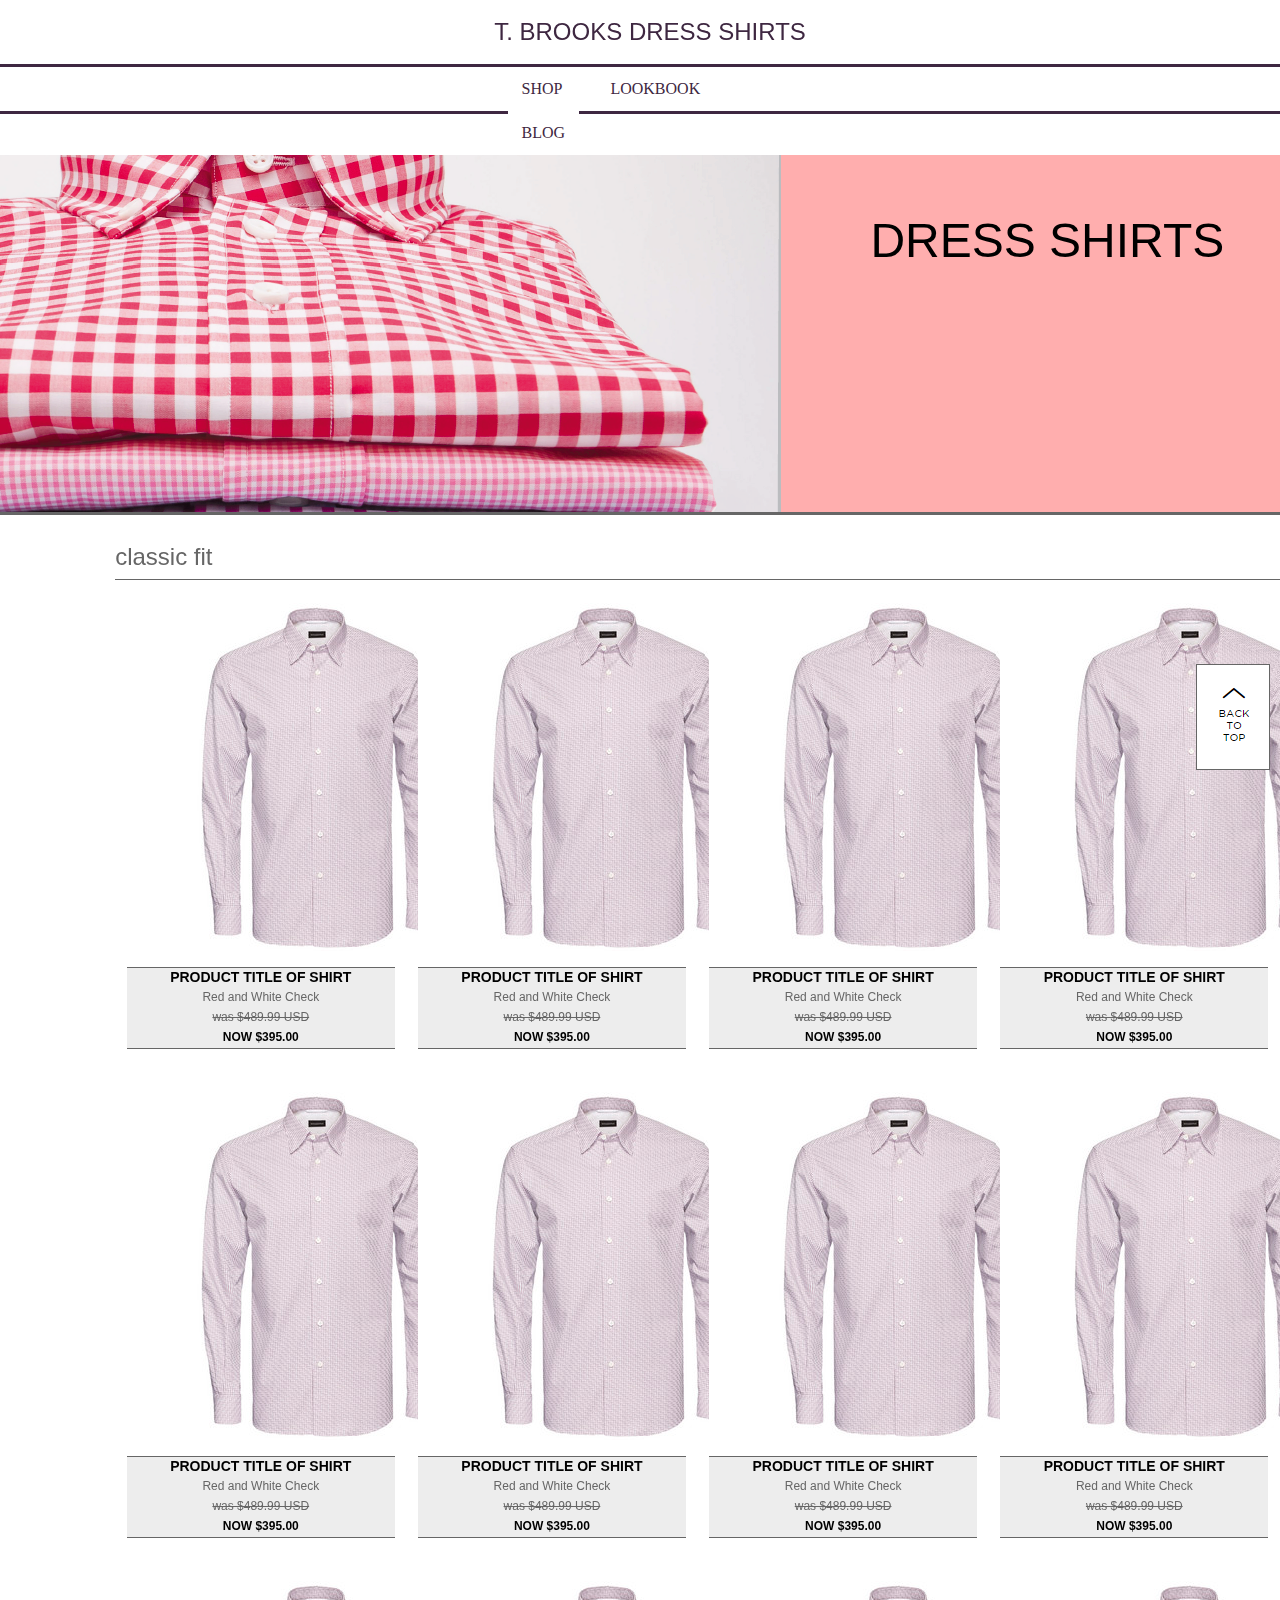
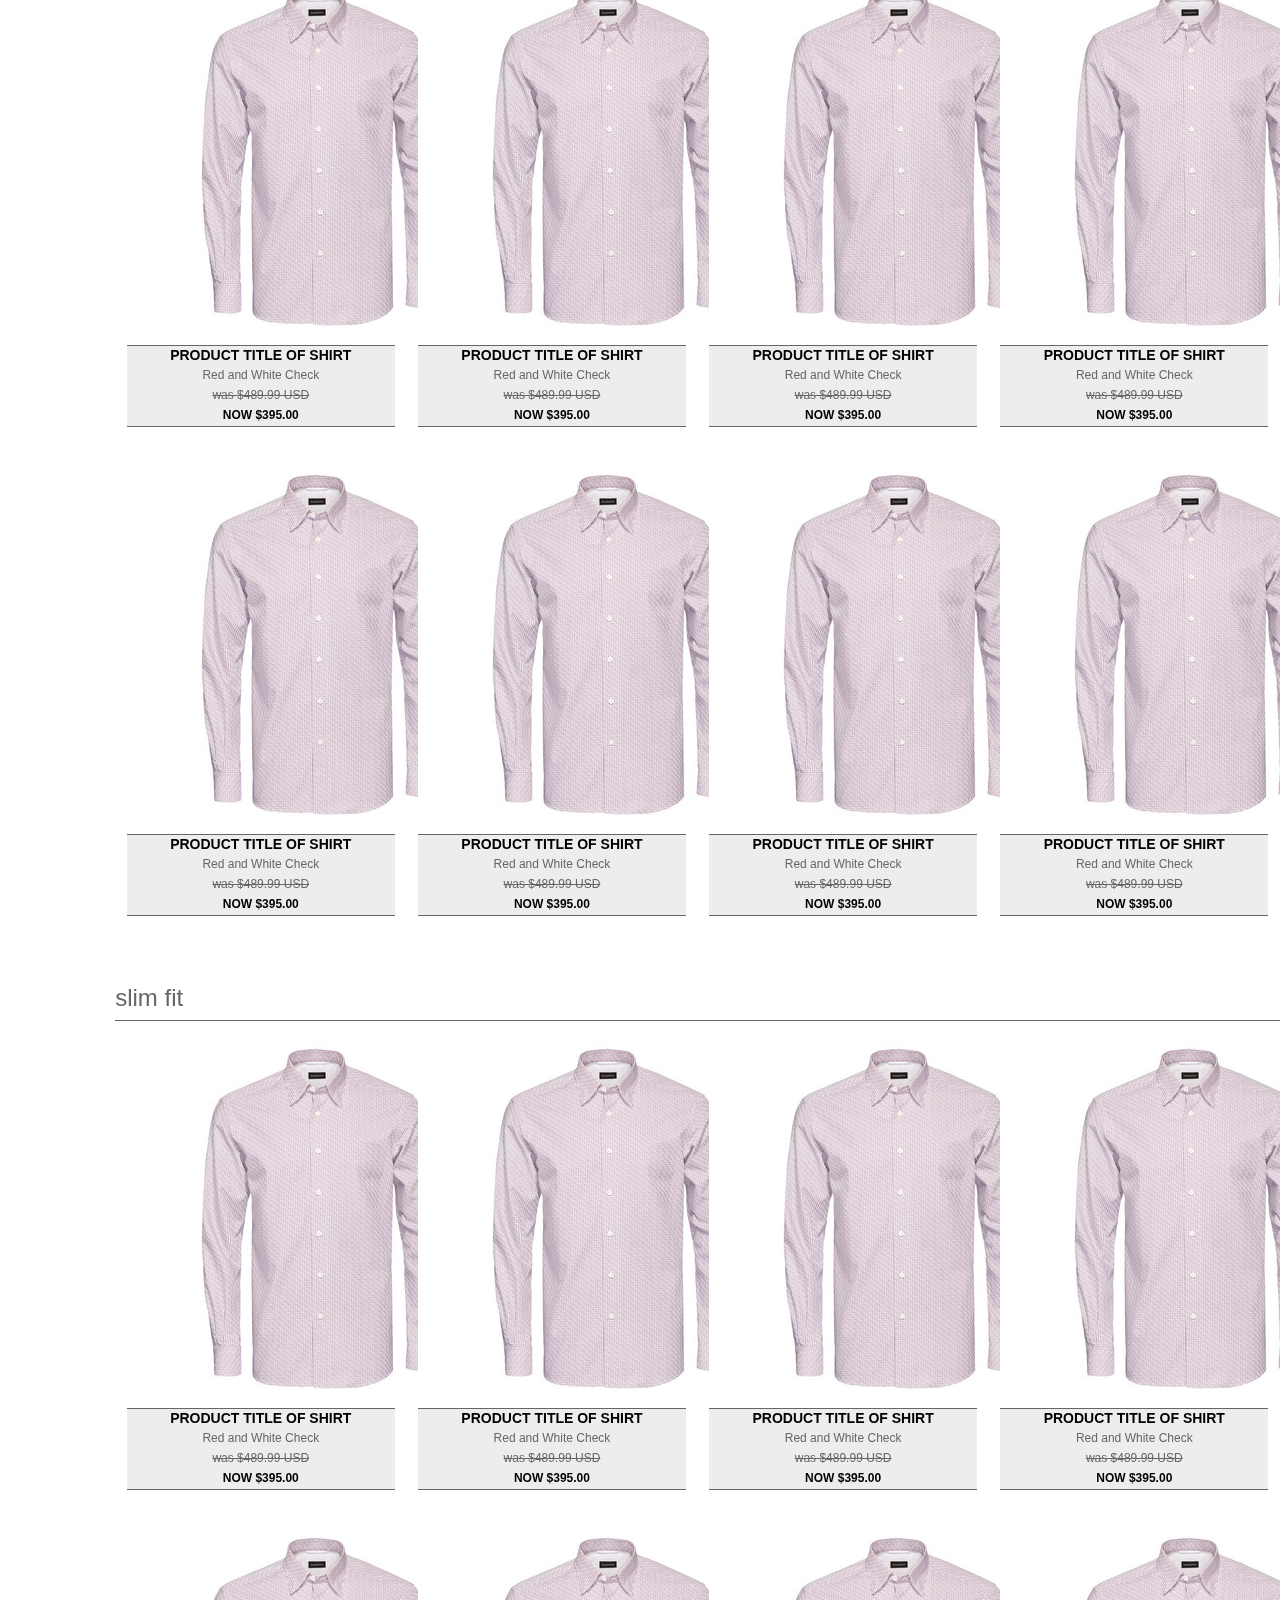
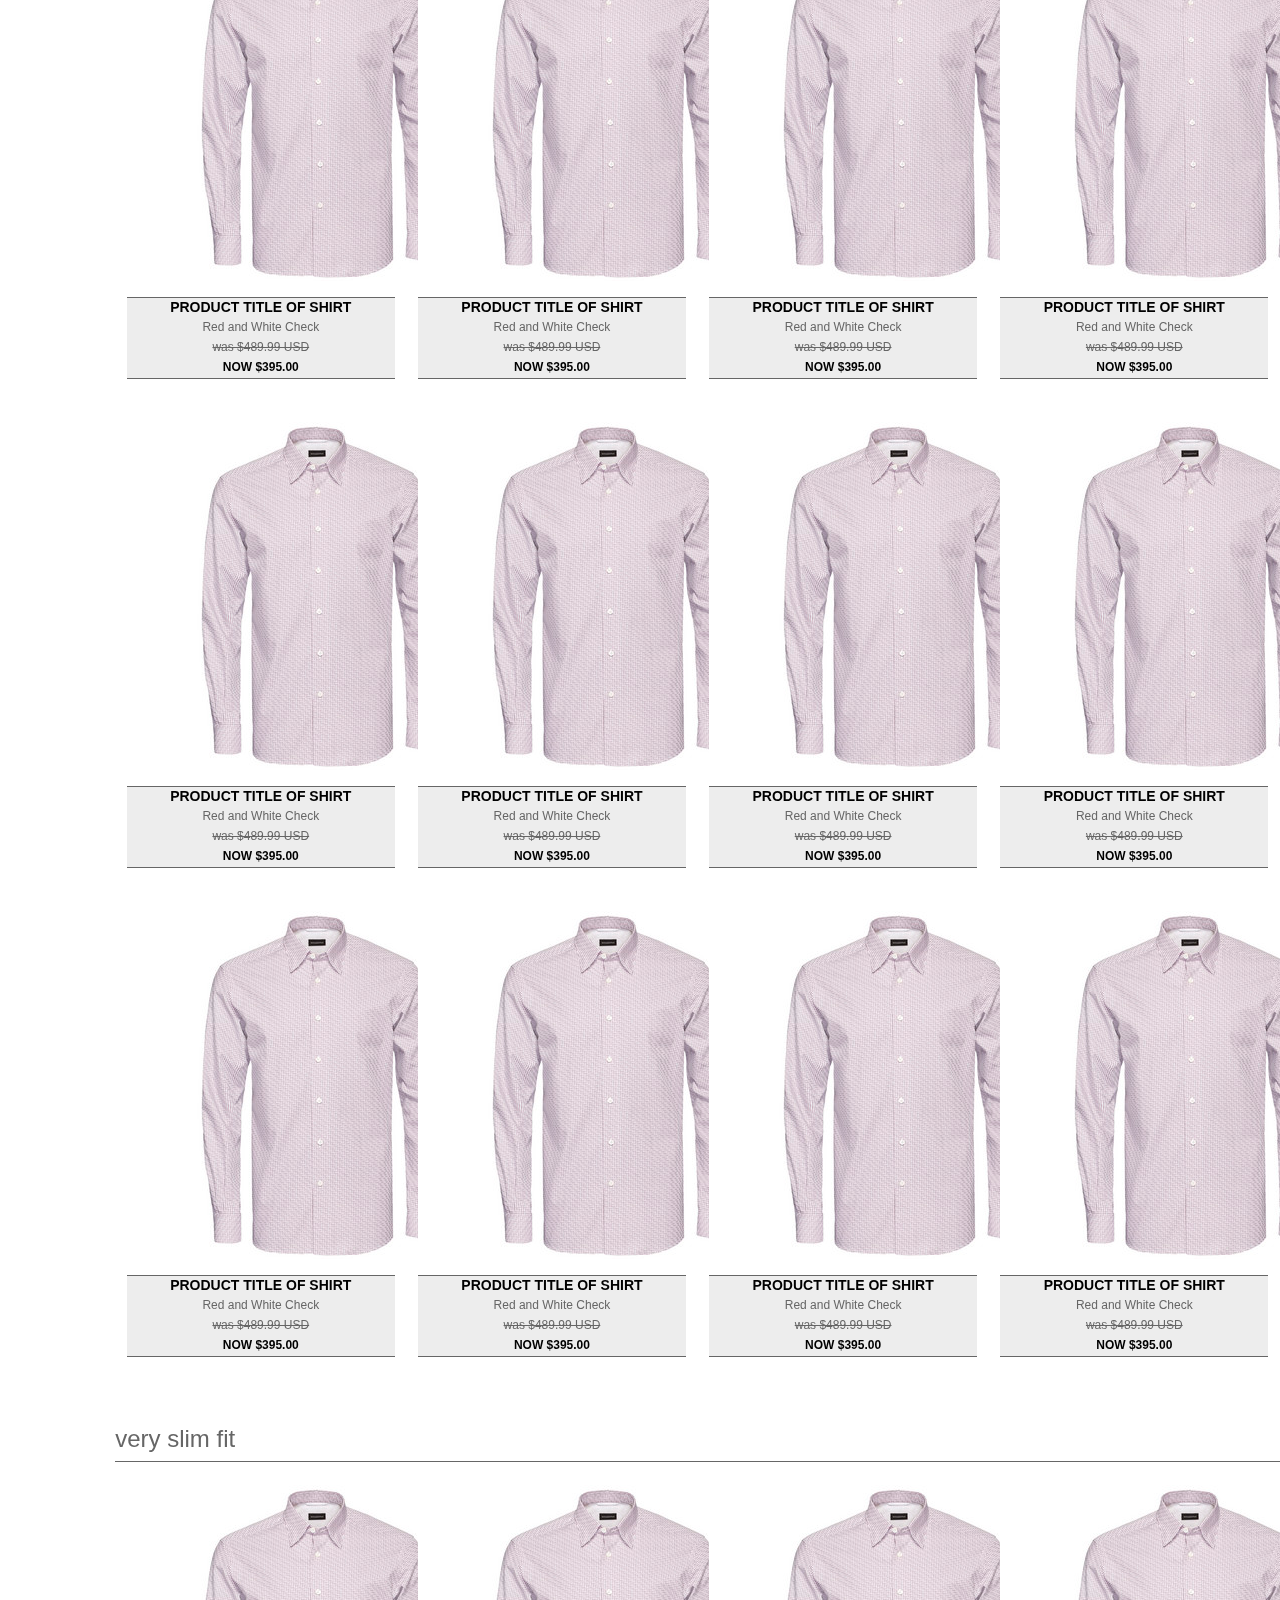
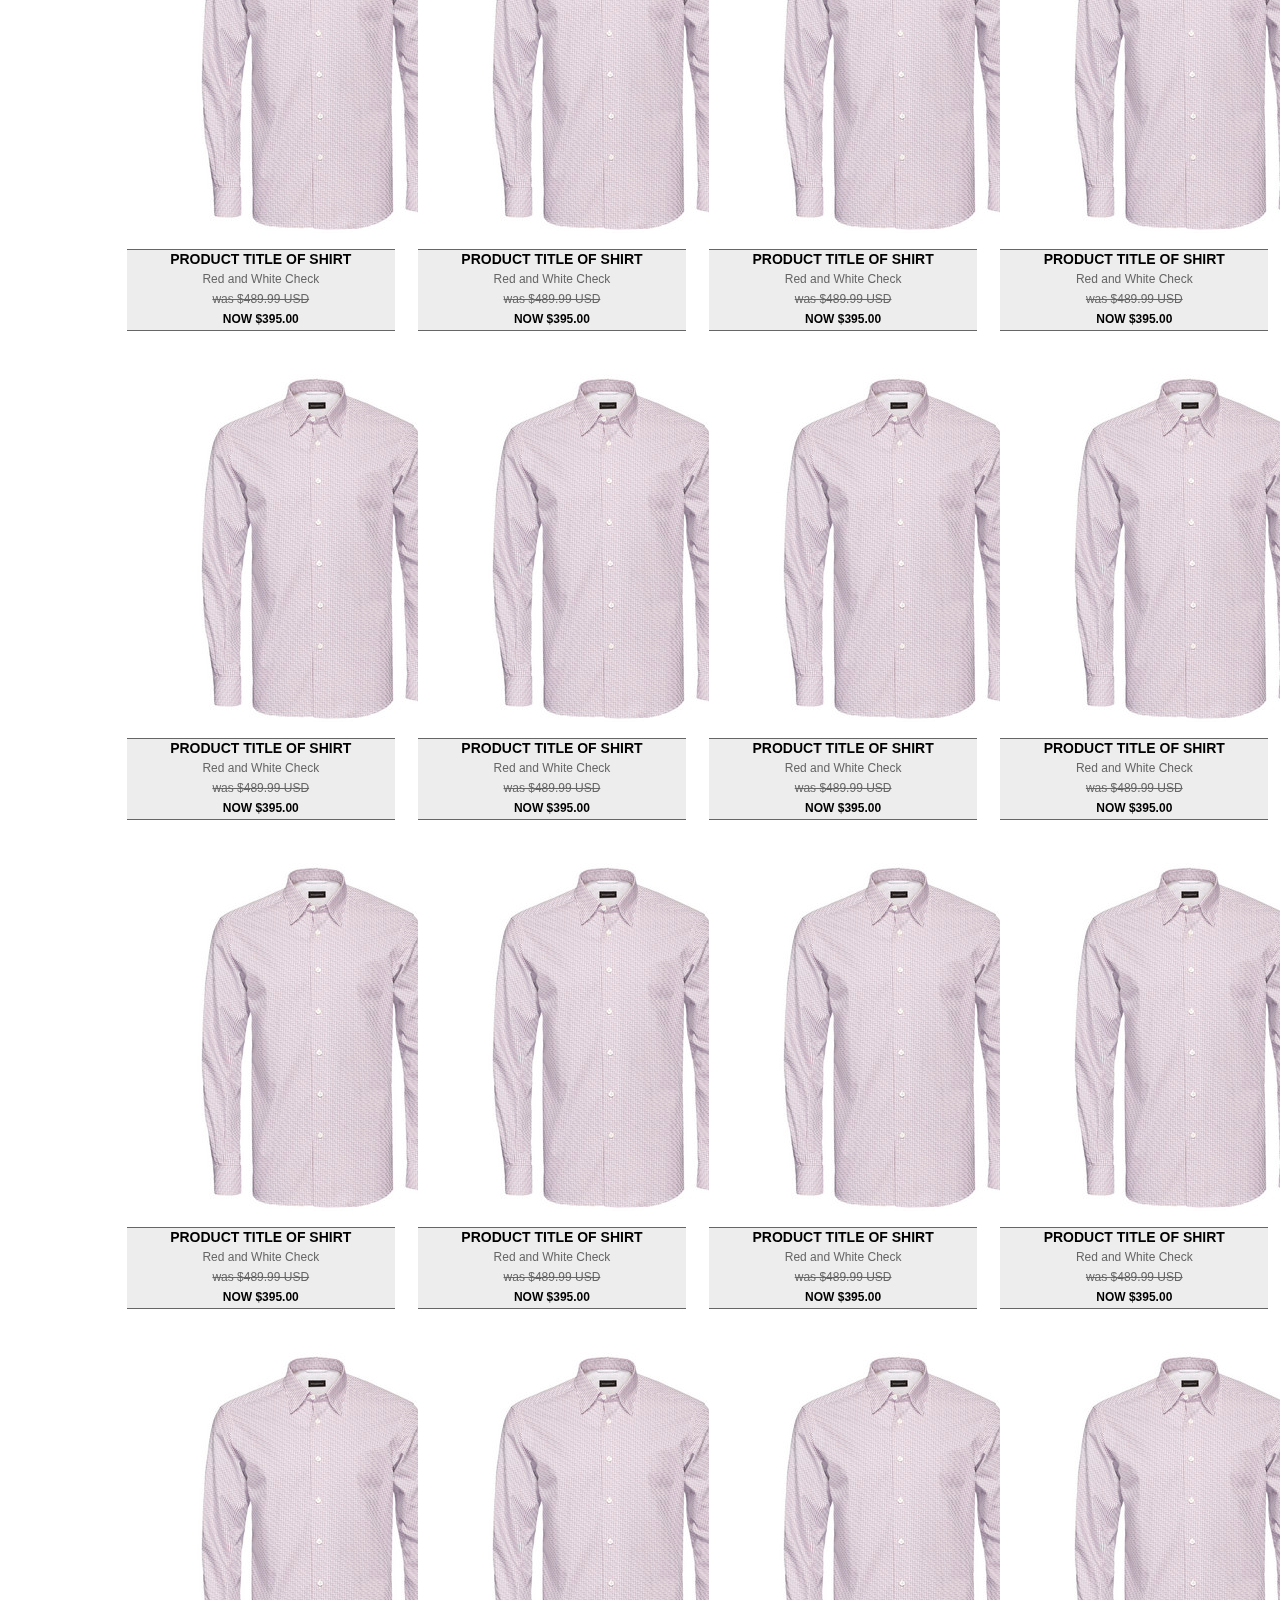
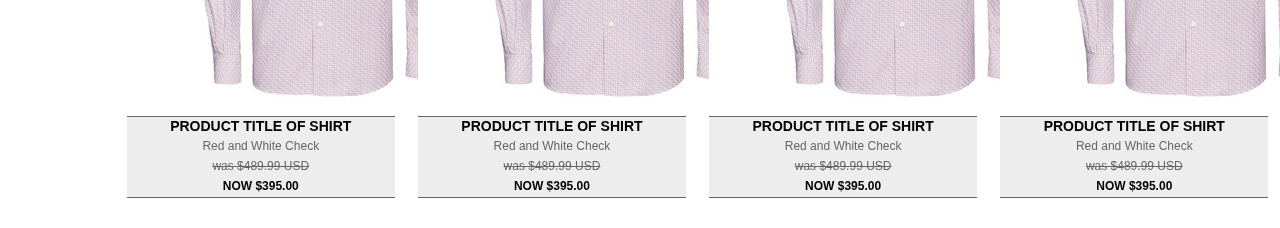
<file: index_pdp.html>
<!DOCTYPE html>
<!--[if lt IE 7]>      <html class="no-js lt-ie9 lt-ie8 lt-ie7"> <![endif]-->
<!--[if IE 7]>         <html class="no-js lt-ie9 lt-ie8"> <![endif]-->
<!--[if IE 8]>         <html class="no-js lt-ie9"> <![endif]-->
<!--[if gt IE 8]><!-->
<html class="no-js">
<!--<![endif]-->
<head>
    <meta charset="utf-8">
    <meta content="IE=edge" http-equiv="X-UA-Compatible">
    <title></title>
    <meta content="" name="description">
    <meta content="width=device-width, initial-scale=1" name="viewport">
    <link href="styles.css" rel="stylesheet" type="text/css">
    <!-- Place favicon.ico and apple-touch-icon.png in the root directory -->
</head>
<body>
    <!--[if lt IE 7]>
            <p class="browsehappy">You are using an <strong>outdated</strong> browser. Please <a href="http://browsehappy.com/">upgrade your browser</a> to improve your experience.</p>
        <![endif]-->
    <!-- Add your site or application content here -->
    <header>
        <div id="logo">
            <a href="index.html" title="T. Brooks Dress Shirts">
            <h1>T. Brooks Dress Shirts</h1></a>
        </div>
        <nav>
            <ul id="menu">
                <li>
                    <a href="index_pdp.html" title="Shop">Shop</a>
                </li>
                <li>
                    <a href="index_lookbook.html" title="Lookbook">Lookbook</a>
                </li>
                <li>
                    <a href="index_blog.html" title="Blog">Blog</a>
                </li>
            </ul>
        </nav>
    </header>
    <section class="product-page-container">
        <div class="category-banner-wrapper">
            <p>DRESS SHIRTS</p>
        </div>
        <div class="pdp-container">
            <div class="left-nav-wrapper">
                <ul>
                    <li>
                        <a href="#classicfit">classic fit</a>
                    </li>
                    <li>
                        <a href="#slimfit">slim fit</a>
                    </li>
                    <li>
                        <a href="#veryslimfit">very slim fit</a>
                    </li>
                </ul>
            </div>
            <div class="subcat-header" id="classicfit">
                classic fit
            </div>
            <div class="product-container">
                <div class="col-product">
                    <div class="product-image-one"><img src=
                    "imgs/pdp/shirtone_altone.png"></div>
                    <div class="bg-image"></div>
                    <div class="product-detail-one">
                        <h3>product title of shirt</h3>
                        <h4>Red and White Check</h4>
                        <p class="wasprice">was $489.99 USD</p>
                        <p class="nowprice">NOW $395.00</p>
                    </div>
                </div>
                <div class="col-product">
                    <div class="product-image-one"><img src=
                    "imgs/pdp/shirtone_altone.png"></div>
                    <div class="bg-image"></div>
                    <div class="product-detail-one">
                        <h3>product title of shirt</h3>
                        <h4>Red and White Check</h4>
                        <p class="wasprice">was $489.99 USD</p>
                        <p class="nowprice">NOW $395.00</p>
                    </div>
                </div>
                <div class="col-product">
                    <div class="product-image-one"><img src=
                    "imgs/pdp/shirtone_altone.png"></div>
                    <div class="bg-image"></div>
                    <div class="product-detail-one">
                        <h3>product title of shirt</h3>
                        <h4>Red and White Check</h4>
                        <p class="wasprice">was $489.99 USD</p>
                        <p class="nowprice">NOW $395.00</p>
                    </div>
                </div>
                <div class="col-product">
                    <div class="product-image-one"><img src=
                    "imgs/pdp/shirtone_altone.png"></div>
                    <div class="bg-image"></div>
                    <div class="product-detail-one">
                        <h3>product title of shirt</h3>
                        <h4>Red and White Check</h4>
                        <p class="wasprice">was $489.99 USD</p>
                        <p class="nowprice">NOW $395.00</p>
                    </div>
                </div>
                <div class="col-product">
                    <div class="product-image-one"><img src=
                    "imgs/pdp/shirtone_altone.png"></div>
                    <div class="bg-image"></div>
                    <div class="product-detail-one">
                        <h3>product title of shirt</h3>
                        <h4>Red and White Check</h4>
                        <p class="wasprice">was $489.99 USD</p>
                        <p class="nowprice">NOW $395.00</p>
                    </div>
                </div>
                <div class="col-product">
                    <div class="product-image-one"><img src=
                    "imgs/pdp/shirtone_altone.png"></div>
                    <div class="bg-image"></div>
                    <div class="product-detail-one">
                        <h3>product title of shirt</h3>
                        <h4>Red and White Check</h4>
                        <p class="wasprice">was $489.99 USD</p>
                        <p class="nowprice">NOW $395.00</p>
                    </div>
                </div>
                <div class="col-product">
                    <div class="product-image-one"><img src=
                    "imgs/pdp/shirtone_altone.png"></div>
                    <div class="bg-image"></div>
                    <div class="product-detail-one">
                        <h3>product title of shirt</h3>
                        <h4>Red and White Check</h4>
                        <p class="wasprice">was $489.99 USD</p>
                        <p class="nowprice">NOW $395.00</p>
                    </div>
                </div>
                <div class="col-product">
                    <div class="product-image-one"><img src=
                    "imgs/pdp/shirtone_altone.png"></div>
                    <div class="bg-image"></div>
                    <div class="product-detail-one">
                        <h3>product title of shirt</h3>
                        <h4>Red and White Check</h4>
                        <p class="wasprice">was $489.99 USD</p>
                        <p class="nowprice">NOW $395.00</p>
                    </div>
                </div>
                <div class="col-product">
                    <div class="product-image-one"><img src=
                    "imgs/pdp/shirtone_altone.png"></div>
                    <div class="bg-image"></div>
                    <div class="product-detail-one">
                        <h3>product title of shirt</h3>
                        <h4>Red and White Check</h4>
                        <p class="wasprice">was $489.99 USD</p>
                        <p class="nowprice">NOW $395.00</p>
                    </div>
                </div>
                <div class="col-product">
                    <div class="product-image-one"><img src=
                    "imgs/pdp/shirtone_altone.png"></div>
                    <div class="bg-image"></div>
                    <div class="product-detail-one">
                        <h3>product title of shirt</h3>
                        <h4>Red and White Check</h4>
                        <p class="wasprice">was $489.99 USD</p>
                        <p class="nowprice">NOW $395.00</p>
                    </div>
                </div>
                <div class="col-product">
                    <div class="product-image-one"><img src=
                    "imgs/pdp/shirtone_altone.png"></div>
                    <div class="bg-image"></div>
                    <div class="product-detail-one">
                        <h3>product title of shirt</h3>
                        <h4>Red and White Check</h4>
                        <p class="wasprice">was $489.99 USD</p>
                        <p class="nowprice">NOW $395.00</p>
                    </div>
                </div>
                <div class="col-product">
                    <div class="product-image-one"><img src=
                    "imgs/pdp/shirtone_altone.png"></div>
                    <div class="bg-image"></div>
                    <div class="product-detail-one">
                        <h3>product title of shirt</h3>
                        <h4>Red and White Check</h4>
                        <p class="wasprice">was $489.99 USD</p>
                        <p class="nowprice">NOW $395.00</p>
                    </div>
                </div>
                <div class="col-product">
                    <div class="product-image-one"><img src=
                    "imgs/pdp/shirtone_altone.png"></div>
                    <div class="bg-image"></div>
                    <div class="product-detail-one">
                        <h3>product title of shirt</h3>
                        <h4>Red and White Check</h4>
                        <p class="wasprice">was $489.99 USD</p>
                        <p class="nowprice">NOW $395.00</p>
                    </div>
                </div>
                <div class="col-product">
                    <div class="product-image-one"><img src=
                    "imgs/pdp/shirtone_altone.png"></div>
                    <div class="bg-image"></div>
                    <div class="product-detail-one">
                        <h3>product title of shirt</h3>
                        <h4>Red and White Check</h4>
                        <p class="wasprice">was $489.99 USD</p>
                        <p class="nowprice">NOW $395.00</p>
                    </div>
                </div>
                <div class="col-product">
                    <div class="product-image-one"><img src=
                    "imgs/pdp/shirtone_altone.png"></div>
                    <div class="bg-image"></div>
                    <div class="product-detail-one">
                        <h3>product title of shirt</h3>
                        <h4>Red and White Check</h4>
                        <p class="wasprice">was $489.99 USD</p>
                        <p class="nowprice">NOW $395.00</p>
                    </div>
                </div>
                <div class="col-product">
                    <div class="product-image-one"><img src=
                    "imgs/pdp/shirtone_altone.png"></div>
                    <div class="bg-image"></div>
                    <div class="product-detail-one">
                        <h3>product title of shirt</h3>
                        <h4>Red and White Check</h4>
                        <p class="wasprice">was $489.99 USD</p>
                        <p class="nowprice">NOW $395.00</p>
                    </div>
                </div>
            </div><!-- very slim fit products -->
            <div class="subcat-header" id="slimfit">
                <p>slim fit</p>
            </div>
            <div class="product-container">
                <div class="col-product">
                    <div class="product-image-one"><img src=
                    "imgs/pdp/shirtone_altone.png"></div>
                    <div class="bg-image"></div>
                    <div class="product-detail-one">
                        <h3>product title of shirt</h3>
                        <h4>Red and White Check</h4>
                        <p class="wasprice">was $489.99 USD</p>
                        <p class="nowprice">NOW $395.00</p>
                    </div>
                </div>
                <div class="col-product">
                    <div class="product-image-one"><img src=
                    "imgs/pdp/shirtone_altone.png"></div>
                    <div class="bg-image"></div>
                    <div class="product-detail-one">
                        <h3>product title of shirt</h3>
                        <h4>Red and White Check</h4>
                        <p class="wasprice">was $489.99 USD</p>
                        <p class="nowprice">NOW $395.00</p>
                    </div>
                </div>
                <div class="col-product">
                    <div class="product-image-one"><img src=
                    "imgs/pdp/shirtone_altone.png"></div>
                    <div class="bg-image"></div>
                    <div class="product-detail-one">
                        <h3>product title of shirt</h3>
                        <h4>Red and White Check</h4>
                        <p class="wasprice">was $489.99 USD</p>
                        <p class="nowprice">NOW $395.00</p>
                    </div>
                </div>
                <div class="col-product">
                    <div class="product-image-one"><img src=
                    "imgs/pdp/shirtone_altone.png"></div>
                    <div class="bg-image"></div>
                    <div class="product-detail-one">
                        <h3>product title of shirt</h3>
                        <h4>Red and White Check</h4>
                        <p class="wasprice">was $489.99 USD</p>
                        <p class="nowprice">NOW $395.00</p>
                    </div>
                </div>
                <div class="col-product">
                    <div class="product-image-one"><img src=
                    "imgs/pdp/shirtone_altone.png"></div>
                    <div class="bg-image"></div>
                    <div class="product-detail-one">
                        <h3>product title of shirt</h3>
                        <h4>Red and White Check</h4>
                        <p class="wasprice">was $489.99 USD</p>
                        <p class="nowprice">NOW $395.00</p>
                    </div>
                </div>
                <div class="col-product">
                    <div class="product-image-one"><img src=
                    "imgs/pdp/shirtone_altone.png"></div>
                    <div class="bg-image"></div>
                    <div class="product-detail-one">
                        <h3>product title of shirt</h3>
                        <h4>Red and White Check</h4>
                        <p class="wasprice">was $489.99 USD</p>
                        <p class="nowprice">NOW $395.00</p>
                    </div>
                </div>
                <div class="col-product">
                    <div class="product-image-one"><img src=
                    "imgs/pdp/shirtone_altone.png"></div>
                    <div class="bg-image"></div>
                    <div class="product-detail-one">
                        <h3>product title of shirt</h3>
                        <h4>Red and White Check</h4>
                        <p class="wasprice">was $489.99 USD</p>
                        <p class="nowprice">NOW $395.00</p>
                    </div>
                </div>
                <div class="col-product">
                    <div class="product-image-one"><img src=
                    "imgs/pdp/shirtone_altone.png"></div>
                    <div class="bg-image"></div>
                    <div class="product-detail-one">
                        <h3>product title of shirt</h3>
                        <h4>Red and White Check</h4>
                        <p class="wasprice">was $489.99 USD</p>
                        <p class="nowprice">NOW $395.00</p>
                    </div>
                </div>
                <div class="col-product">
                    <div class="product-image-one"><img src=
                    "imgs/pdp/shirtone_altone.png"></div>
                    <div class="bg-image"></div>
                    <div class="product-detail-one">
                        <h3>product title of shirt</h3>
                        <h4>Red and White Check</h4>
                        <p class="wasprice">was $489.99 USD</p>
                        <p class="nowprice">NOW $395.00</p>
                    </div>
                </div>
                <div class="col-product">
                    <div class="product-image-one"><img src=
                    "imgs/pdp/shirtone_altone.png"></div>
                    <div class="bg-image"></div>
                    <div class="product-detail-one">
                        <h3>product title of shirt</h3>
                        <h4>Red and White Check</h4>
                        <p class="wasprice">was $489.99 USD</p>
                        <p class="nowprice">NOW $395.00</p>
                    </div>
                </div>
                <div class="col-product">
                    <div class="product-image-one"><img src=
                    "imgs/pdp/shirtone_altone.png"></div>
                    <div class="bg-image"></div>
                    <div class="product-detail-one">
                        <h3>product title of shirt</h3>
                        <h4>Red and White Check</h4>
                        <p class="wasprice">was $489.99 USD</p>
                        <p class="nowprice">NOW $395.00</p>
                    </div>
                </div>
                <div class="col-product">
                    <div class="product-image-one"><img src=
                    "imgs/pdp/shirtone_altone.png"></div>
                    <div class="bg-image"></div>
                    <div class="product-detail-one">
                        <h3>product title of shirt</h3>
                        <h4>Red and White Check</h4>
                        <p class="wasprice">was $489.99 USD</p>
                        <p class="nowprice">NOW $395.00</p>
                    </div>
                </div>
                <div class="col-product">
                    <div class="product-image-one"><img src=
                    "imgs/pdp/shirtone_altone.png"></div>
                    <div class="bg-image"></div>
                    <div class="product-detail-one">
                        <h3>product title of shirt</h3>
                        <h4>Red and White Check</h4>
                        <p class="wasprice">was $489.99 USD</p>
                        <p class="nowprice">NOW $395.00</p>
                    </div>
                </div>
                <div class="col-product">
                    <div class="product-image-one"><img src=
                    "imgs/pdp/shirtone_altone.png"></div>
                    <div class="bg-image"></div>
                    <div class="product-detail-one">
                        <h3>product title of shirt</h3>
                        <h4>Red and White Check</h4>
                        <p class="wasprice">was $489.99 USD</p>
                        <p class="nowprice">NOW $395.00</p>
                    </div>
                </div>
                <div class="col-product">
                    <div class="product-image-one"><img src=
                    "imgs/pdp/shirtone_altone.png"></div>
                    <div class="bg-image"></div>
                    <div class="product-detail-one">
                        <h3>product title of shirt</h3>
                        <h4>Red and White Check</h4>
                        <p class="wasprice">was $489.99 USD</p>
                        <p class="nowprice">NOW $395.00</p>
                    </div>
                </div>
                <div class="col-product">
                    <div class="product-image-one"><img src=
                    "imgs/pdp/shirtone_altone.png"></div>
                    <div class="bg-image"></div>
                    <div class="product-detail-one">
                        <h3>product title of shirt</h3>
                        <h4>Red and White Check</h4>
                        <p class="wasprice">was $489.99 USD</p>
                        <p class="nowprice">NOW $395.00</p>
                    </div>
                </div>
            </div><!-- very slim fit products -->
            <div class="subcat-header" id="veryslimfit">
                very slim fit
            </div>
            <div class="product-container">
                <div class="col-product">
                    <div class="product-image-one"><img src=
                    "imgs/pdp/shirtone_altone.png"></div>
                    <div class="bg-image"></div>
                    <div class="product-detail-one">
                        <h3>product title of shirt</h3>
                        <h4>Red and White Check</h4>
                        <p class="wasprice">was $489.99 USD</p>
                        <p class="nowprice">NOW $395.00</p>
                    </div>
                </div>
                <div class="col-product">
                    <div class="product-image-one"><img src=
                    "imgs/pdp/shirtone_altone.png"></div>
                    <div class="bg-image"></div>
                    <div class="product-detail-one">
                        <h3>product title of shirt</h3>
                        <h4>Red and White Check</h4>
                        <p class="wasprice">was $489.99 USD</p>
                        <p class="nowprice">NOW $395.00</p>
                    </div>
                </div>
                <div class="col-product">
                    <div class="product-image-one"><img src=
                    "imgs/pdp/shirtone_altone.png"></div>
                    <div class="bg-image"></div>
                    <div class="product-detail-one">
                        <h3>product title of shirt</h3>
                        <h4>Red and White Check</h4>
                        <p class="wasprice">was $489.99 USD</p>
                        <p class="nowprice">NOW $395.00</p>
                    </div>
                </div>
                <div class="col-product">
                    <div class="product-image-one"><img src=
                    "imgs/pdp/shirtone_altone.png"></div>
                    <div class="bg-image"></div>
                    <div class="product-detail-one">
                        <h3>product title of shirt</h3>
                        <h4>Red and White Check</h4>
                        <p class="wasprice">was $489.99 USD</p>
                        <p class="nowprice">NOW $395.00</p>
                    </div>
                </div>
                <div class="col-product">
                    <div class="product-image-one"><img src=
                    "imgs/pdp/shirtone_altone.png"></div>
                    <div class="bg-image"></div>
                    <div class="product-detail-one">
                        <h3>product title of shirt</h3>
                        <h4>Red and White Check</h4>
                        <p class="wasprice">was $489.99 USD</p>
                        <p class="nowprice">NOW $395.00</p>
                    </div>
                </div>
                <div class="col-product">
                    <div class="product-image-one"><img src=
                    "imgs/pdp/shirtone_altone.png"></div>
                    <div class="bg-image"></div>
                    <div class="product-detail-one">
                        <h3>product title of shirt</h3>
                        <h4>Red and White Check</h4>
                        <p class="wasprice">was $489.99 USD</p>
                        <p class="nowprice">NOW $395.00</p>
                    </div>
                </div>
                <div class="col-product">
                    <div class="product-image-one"><img src=
                    "imgs/pdp/shirtone_altone.png"></div>
                    <div class="bg-image"></div>
                    <div class="product-detail-one">
                        <h3>product title of shirt</h3>
                        <h4>Red and White Check</h4>
                        <p class="wasprice">was $489.99 USD</p>
                        <p class="nowprice">NOW $395.00</p>
                    </div>
                </div>
                <div class="col-product">
                    <div class="product-image-one"><img src=
                    "imgs/pdp/shirtone_altone.png"></div>
                    <div class="bg-image"></div>
                    <div class="product-detail-one">
                        <h3>product title of shirt</h3>
                        <h4>Red and White Check</h4>
                        <p class="wasprice">was $489.99 USD</p>
                        <p class="nowprice">NOW $395.00</p>
                    </div>
                </div>
                <div class="col-product">
                    <div class="product-image-one"><img src=
                    "imgs/pdp/shirtone_altone.png"></div>
                    <div class="bg-image"></div>
                    <div class="product-detail-one">
                        <h3>product title of shirt</h3>
                        <h4>Red and White Check</h4>
                        <p class="wasprice">was $489.99 USD</p>
                        <p class="nowprice">NOW $395.00</p>
                    </div>
                </div>
                <div class="col-product">
                    <div class="product-image-one"><img src=
                    "imgs/pdp/shirtone_altone.png"></div>
                    <div class="bg-image"></div>
                    <div class="product-detail-one">
                        <h3>product title of shirt</h3>
                        <h4>Red and White Check</h4>
                        <p class="wasprice">was $489.99 USD</p>
                        <p class="nowprice">NOW $395.00</p>
                    </div>
                </div>
                <div class="col-product">
                    <div class="product-image-one"><img src=
                    "imgs/pdp/shirtone_altone.png"></div>
                    <div class="bg-image"></div>
                    <div class="product-detail-one">
                        <h3>product title of shirt</h3>
                        <h4>Red and White Check</h4>
                        <p class="wasprice">was $489.99 USD</p>
                        <p class="nowprice">NOW $395.00</p>
                    </div>
                </div>
                <div class="col-product">
                    <div class="product-image-one"><img src=
                    "imgs/pdp/shirtone_altone.png"></div>
                    <div class="bg-image"></div>
                    <div class="product-detail-one">
                        <h3>product title of shirt</h3>
                        <h4>Red and White Check</h4>
                        <p class="wasprice">was $489.99 USD</p>
                        <p class="nowprice">NOW $395.00</p>
                    </div>
                </div>
                <div class="col-product">
                    <div class="product-image-one"><img src=
                    "imgs/pdp/shirtone_altone.png"></div>
                    <div class="bg-image"></div>
                    <div class="product-detail-one">
                        <h3>product title of shirt</h3>
                        <h4>Red and White Check</h4>
                        <p class="wasprice">was $489.99 USD</p>
                        <p class="nowprice">NOW $395.00</p>
                    </div>
                </div>
                <div class="col-product">
                    <div class="product-image-one"><img src=
                    "imgs/pdp/shirtone_altone.png"></div>
                    <div class="bg-image"></div>
                    <div class="product-detail-one">
                        <h3>product title of shirt</h3>
                        <h4>Red and White Check</h4>
                        <p class="wasprice">was $489.99 USD</p>
                        <p class="nowprice">NOW $395.00</p>
                    </div>
                </div>
                <div class="col-product">
                    <div class="product-image-one"><img src=
                    "imgs/pdp/shirtone_altone.png"></div>
                    <div class="bg-image"></div>
                    <div class="product-detail-one">
                        <h3>product title of shirt</h3>
                        <h4>Red and White Check</h4>
                        <p class="wasprice">was $489.99 USD</p>
                        <p class="nowprice">NOW $395.00</p>
                    </div>
                </div>
                <div class="col-product">
                    <div class="product-image-one"><img src=
                    "imgs/pdp/shirtone_altone.png"></div>
                    <div class="bg-image"></div>
                    <div class="product-detail-one">
                        <h3>product title of shirt</h3>
                        <h4>Red and White Check</h4>
                        <p class="wasprice">was $489.99 USD</p>
                        <p class="nowprice">NOW $395.00</p>
                    </div>
                </div>
            </div>
            <div id="backtotop">
                <a href="#top"><img src="imgs/backtotop.png"></a>
            </div>
        </div>
    </section>
    <script src="//ajax.googleapis.com/ajax/libs/jquery/1.10.2/jquery.min.js">
    </script> 
    <script src="combined.js"></script> 
    <script>
    window.jQuery || document.write('<script src="js/vendor/jquery-1.10.2.min.js"><\/script>')
    </script> 
    <!-- Google Analytics: change UA-XXXXX-X to be your site's ID. -->
     
    <script>
            (function(b,o,i,l,e,r){b.GoogleAnalyticsObject=l;b[l]||(b[l]=
            function(){(b[l].q=b[l].q||[]).push(arguments)});b[l].l=+new Date;
            e=o.createElement(i);r=o.getElementsByTagName(i)[0];
            e.src='//www.google-analytics.com/analytics.js';
            r.parentNode.insertBefore(e,r)}(window,document,'script','ga'));
            ga('create','UA-XXXXX-X');ga('send','pageview');
    </script> 
</body>
</html>
</file>
<file: styles.css>
/* ------------------------------------------------------------ *\ |* ------------------------------------------------------------ *| |* CSS Reset |*
------------------------------------------------------------ *| \* ------------------------------------------------------------ */
html,body,div,span,applet,object,iframe,h1,h2,h3,h4,h5,h6,p,blockquote,pre,a,abbr,acronym,address,big,cite,code,del,dfn,em,font,img,ins,kbd,q,s,samp,small,strike,strong,sub,sup,tt,var,b,u,i,center,dl,dt,dd,ol,ul,li,fieldset,form,label,legend,table,caption,tbody,tfoot,thead,tr,th,td {
    background: transparent;
    border: 0;
    margin: 0;
    padding: 0;
    vertical-align: top;
}

body {
    line-height: 1;
}

h1,h2,h3,h4,h5,h6 {
    clear: both;
    font-weight: 400;
}

ol,ul {
    list-style: none;
}

* {
    -webkit-box-sizing: border-box;
    -moz-box-sizing: border-box;
    box-sizing: border-box;
}

a {
    text-decoration: none;
}

/* ------------------------------------------------------------ *\ |*
------------------------------------------------------------ *| |* header |* ------------------------------------------------------------ *| \*
------------------------------------------------------------ */
header {
    position: fixed;
    width: 100%;
    background-color: #fff;
    z-index: 99999;
}

#logo {
    position: relative;
    z-index: 100;
    margin: 20px 0;
    position: relative;
    left: 10px;
}

#logo h1 {
    color: #3E2741;
    font-family: Arial,helvetica;
    font-size: 1.5em;
    text-align: center;
    text-transform: uppercase;
}

#logo a {
    color: #fff;
    text-decoration: none;
}

nav {
    width: 100%;
    height: 50px;
    background-color: #fff;
    position: relative;
    border-top: 3px solid #3E2741;
    border-bottom: 3px solid #3E2741;
    margin: 0 auto;
}

#menu {
    padding: 0;
    text-transform: uppercase;
    width: 305px;
    height: 35px;
    font-family: tahoma;
    position: relative;
    text-align: center;
    margin: 0 auto;
}

#menu li a {
    color: #3E2741;
    text-decoration: none;
    position: relative;
    float: left;
    margin-left: 20px;
    padding: 14px;
    background-color: #fff;
}

#menu li a:hover {
    background-color: #3E2741;
    color: #fff;
}

/*
------------------------------------------------------------ *\ |* ------------------------------------------------------------ *| |* homepage |*
------------------------------------------------------------ *| \* ------------------------------------------------------------ */
.mainwrapper {
    width: 100%;
    height: 5050px;
}

#hero {
    background-color: #e1ddde;
    width: 100%;
    height: 900px;
    z-index: 0;
}

#heroimage {
    z-index: 0;
    top: 0;
    position: absolute;
    width: 1000px;
    height: 900px;
    background-image: url(imgs/hp/Shirts_photo.png);
    background-repeat: no-repeat;
    margin-left: auto;
    background-position: center 0;
}

.ctabutton {
    background-color: #3E2741;
    color: #fff;
    text-decoration: none;
    text-transform: uppercase;
    text-align: center;
    font-family: arial;
    padding: 20px 86px;
    top: 50px;
    border-radius: 25px;
    font-weight: 900;
    position: relative;
    margin: 50px auto;
    transition: background-color 1s ease;
}

.ctabutton:hover {
    background-color: #000;
    color: #fff;
    transition: background-color 1s ease;
}

#ctahpwrap {
    width: 270px;
    height: 150px;
    filter: alpha(opacity=50);
    position: relative;
    margin-left: auto;
    margin-right: auto;
}

#ctahpwrap-lb {
    width: 327px;
    height: 150px;
    position: relative;
    top: 365px;
/* left: -7%; */
    margin-right: auto;
    margin-left: auto;
}

#ctahpwrap-blog {
    width: 274px;
    height: 150px;
    position: relative;
    top: 15px;
    display: block;
    margin-right: auto;
    margin-left: auto;
}

#donatecontainer {
    width: 1080px;
    position: relative;
    margin: 0 auto;
    z-index: 0;
    height: 1495px;
}

#row1 {
    position: relative;
    height: 510px;
}

#row1 h1 {
    text-align: center;
    font-family: arial;
    padding-bottom: 15px;
}

#row2 {
    position: relative;
    height: 500px;
}

#row2 h1 {
    text-align: center;
    font-family: arial;
    padding-bottom: 15px;
}

#row2 h2 {
    margin-bottom: 50px;
}

#row3 {
    position: relative;
    height: 500px;
    float: left;
}

#row3 h1 {
    text-align: center;
    font-family: arial;
    padding-bottom: 15px;
}

#row3 h2 {
    margin-bottom: 50px;
}

.imagebox {
    width: 500px;
    padding: 30px;
    float: left;
}

.textbox {
    width: 470px;
    padding: 30px;
    float: left;
    position: relative;
    top: 25%;
    margin: auto;
}

#suitstopscontainer {
    position: relative;
    height: 944px;
    width: 1080px;
    z-index: 0;
    margin: 0 auto;
}

#suitstopscontainer h2 {
    color: #000;
    z-index: 0;
    margin: 50px auto 30px;
    font-size: 2em;
    font-family: arial,helvetica;
    text-transform: uppercase;
    text-align: center;
    padding-top: 50px;
    padding-bottom: 30px;
    border-bottom: 3px solid grey;
    display: block;
}

#suitstopscontainer p {
    margin-bottom: 20px;
    line-height: 16px;
    z-index: 0;
    color: #3E2741;
}

.imageboxthree {
    width: 33%;
    height: 315px;
    padding: 30px;
    float: left;
    position: relative;
}

#imagecontainercolthree {
    height: 400px;
    position: relative;
}

#textwrapcolthree {
    height: 500px;
    position: relative;
}

#blog-container {
    margin: 0 auto;
    width: 1080px;
}

#blog-container h2 {
    color: #000;
    z-index: 0;
    margin: 50px auto 30px;
    font-size: 2em;
    font-family: arial,helvetica;
    text-transform: uppercase;
    text-align: center;
    padding-bottom: 30px;
}

#blog--image-container {
    width: 1080px;
    position: relative;
    left: -135px;
}

.emailbg {
    background-color: #DEDEDE;
    height: 400px;
}

form {
    background: -webkit-gradient(linear,bottom,left 175px,from(#CCC),to(#EEE));
    background: -moz-linear-gradient(bottom,#CCC,#EEE 175px);
    background-color: #fff;
    margin: 0 auto;
    position: relative;
    top: 50px;
    width: 550px;
    height: 210px;
    font-family: Tahoma,Geneva,sans-serif;
    font-size: 14px;
    font-style: italic;
    line-height: 24px;
    font-weight: 700;
    color: #000026;
    text-decoration: none;
    -webkit-border-radius: 10px;
    -moz-border-radius: 10px;
    border-radius: 10px;
    padding: 10px;
    border: 1px solid #999;
    border: inset 1px solid #333;
    -webkit-box-shadow: 0 0 8px rgba(0,0,0,0.3);
    -moz-box-shadow: 0 0 8px rgba(0,0,0,0.3);
    box-shadow: 0 0 8px rgba(0,0,0,0.3);
}

form h1 {
    margin-top: 10px;
}

input {
    width: 375px;
    display: block;
    border: 1px solid #999;
    height: 25px;
    -webkit-box-shadow: 0 0 8px rgba(0,0,0,0.3);
    -moz-box-shadow: 0 0 8px rgba(0,0,0,0.3);
    box-shadow: 0 0 8px rgba(0,0,0,0.3);
}

label {
    position: relative;
    left: 15%;
}

textarea#feedback {
    width: 375px;
    height: 150px;
}

textarea.message {
    display: block;
    border: 1px solid #999;
}

input.button {
    width: 150px;
    height: 30px;
    position: relative;
    margin-top: 20px;
    margin-left: 110px;
    background: #3E2741;
    color: #fff;
    font-family: Tahoma,Geneva,sans-serif;
    -webkit-border-radius: 15px;
    -moz-border-radius: 15px;
    border-radius: 15px;
    border: 1p solid #999;
    text-align: center;
    cursor: pointer;
}

input.button:hover {
    background: #fff;
    color: #000026;
    transition: color 1s ease;
}

textarea:focus,input:focus {
    border: 1px solid #000026;
}

/* ------------------------------------------------------------ *\ |* fader \* ------------------------------------------------------------
*/
#blog-image-container {
    display: block;
    width: 1080px;
    height: 765px;
    margin-left: auto;
    margin-right: auto;
    overflow: hidden;
    position: relative;
}

#image-placeholder-one {
    background-color: none;
    width: 3240px;
    height: 1000px;
    z-index: 10;
    position: absolute;
}

#left-color-change {
    background-image: url(imgs/blog/jackets.jpg);
    width: 1080px;
    height: 100%;
    position: absolute;
    background-position: center 0;
}

#middle-color-change {
    background-image: url(imgs/hp/Shirts_photo.png);
    background-repeat: no-repeat;
    background-position: center 0;
    width: 1080px;
    height: 100%;
    position: absolute;
    left: 1080px;
}

.left-arrow-one {
    background-color: #000;
    position: relative;
    float: left;
    font-size: 20px;
    color: #fff;
    padding: 15px 20px;
    background-color: #c1c1c1;
    border-radius: 60px;
    margin-top: 365px;
    margin-left: 75px;
    cursor: pointer;
    z-index: 100;
    display: none;
}

.right-arrow-one {
    background-color: #000;
    position: relative;
    float: right;
    font-size: 20px;
    color: #fff;
    padding: 15px 20px;
    background-color: #c1c1c1;
    border-radius: 60px;
    margin-top: 365px;
    margin-right: 75px;
    cursor: pointer;
    z-index: 100;
}

#left-arrow-two {
    background-color: #000;
    position: relative;
    float: left;
    font-size: 20px;
    color: #fff;
    padding: 15px 20px;
    background-color: #c1c1c1;
    border-radius: 60px;
    margin-top: 240px;
    margin-left: 75px;
    cursor: pointer;
}

.right-arrow-two {
    background-color: #000;
    position: relative;
    float: right;
    font-size: 20px;
    color: #fff;
    padding: 15px 20px;
    background-color: #c1c1c1;
    border-radius: 60px;
    margin-top: 240px;
    margin-right: 75px;
    cursor: pointer;
}

.clearfix:after {
    content: "";
    visibility: hidden;
    display: block;
    height: 0;
    clear: both;
}

/* ------------------------------------------------------------ *\ |*
------------------------------------------------------------ *| |* lookbook styles |* ------------------------------------------------------------ *| \*
------------------------------------------------------------ */
#lookbook-main-wrapper {
    width: 100%;
    height: 100%;
    background-color: #E3E3E3;
    position: relative;
    top: 115px;
}

#lookbook-wrapper {
    width: 1468px;
    height: 1900px;
    margin-left: auto;
    margin-right: auto;
    position: relative;
}

#lookbooklogo {
    width: 100%;
    height: 153px;
    text-align: center;
    padding-top: 25px;
    font-family: arial,helvetica;
    font-weight: 900;
    font-size: 3em;
}

.col-A {
    width: 346px;
    display: inline-block;
    background: #fff;
    height: 405px;
    overflow: hidden;
    border: 2px solid #000;
    margin-right: 20px;
    margin-bottom: 20px;
    float: left;
}

.col-A-B {
    width: 346px;
    display: inline-block;
    background: #fff;
    height: 405px;
    overflow: hidden;
    border: 2px solid #000;
    margin-right: 20px;
    margin-bottom: 0;
    float: left;
}

.col-A-Tall {
    width: 346px;
    display: inline-block;
    background: #fff;
    height: 830px;
    overflow: hidden;
    border: 2px solid #000;
    margin-right: 20px;
    float: left;
}

.col-A-Tall-Double {
    width: 346px;
    display: inline-block;
    background: none;
    height: 830px;
    overflow: hidden;
    border: none;
    margin-right: 20px;
    float: left;
}

.col-Wide {
    width: 713px;
    display: inline-block;
    background: #fff;
    height: 405px;
    overflow: hidden;
    border: solid 2px #000;
    margin-right: 20px;
    margin-top: 20px;
}

.col-Wide-C {
    width: 713px;
    display: inline-block;
    background: #fff;
    height: 405px;
    overflow: hidden;
    border: solid 2px #000;
    margin-right: 20px;
    margin-top: 0;
    margin-bottom: 20px;
}

.col-Wide-B {
    width: 744px;
    display: inline-block;
    background: none;
    height: 831px;
    overflow: hidden;
    border: none;
    margin-right: 0;
}

.col-Wide-Wrap {
    width: 735px;
    display: inline-block;
    background: none;
    height: 1100px;
    border: none;
    float: left;
}

#Tall-Wrap {
    width: 732px;
    display: inline-block;
    background: none;
    height: 1100px;
    border: none;
    float: left;
}

#wideimage {
    width: 100%;
    height: 346px;
}

.tallimage {
    width: 100%;
    height: 594px;
    margin-top: 93px;
    margin-bottom: 90px;
}

.med-image-size {
    width: 100%;
    height: 406px;
}

.small-image-size {
    width: 100%;
    height: 346px;
}

/* ------------------------------------------------------------ *\ |* Figures \*
------------------------------------------------------------ */
figure {
    margin: 0;
    position: relative;
}

figure img {
    display: block;
    position: relative;
    z-index: 10;
    min-width: 348px;
    height: auto;
}

figure figcaption {
    display: block;
    position: absolute;
    z-index: 5;
}

figure h3 {
    color: #232323;
    font-size: 22px;
    line-height: .9;
    font-weight: 300;
    margin-bottom: 15px;
    font-family: arial,helvetica;
    font-size: 18px;
    display: block;
    position: relative;
    height: auto;
    padding-top: 21px;
    border-top: 2px solid #000;
    text-transform: uppercase;
}

figure span {
    color: #000;
    display: block;
    line-height: 2;
    font-weight: 700;
    font-family: arial,helvetica;
}

figure a.close-caption {
    display: block;
    position: absolute;
    width: 44px;
    height: 44px;
    text-align: center;
    line-height: 44px;
    font-size: 24px;
    font-weight: 700;
    color: #315a7d;
}

figure a.close-caption.hidden {
    display: none;
}

/* ------------------------------------------------------------ *\ |*
------------------------------------------------------------ *| |* product page styles |* ------------------------------------------------------------ *| \*
------------------------------------------------------------ */
.product-page-container {
    width: 100%;
    position: relative;
    top: 115px;
}

.category-banner-wrapper {
    width: 100%;
    height: 400px;
    background-image: url(imgs/pdp/Shirts_photo.png);
    background-repeat: no-repeat;
    background-position: -250px -150px;
    background-color: #FFAEAE;
    margin-bottom: 30px;
    border-bottom: 3px solid #666;
    z-index: 50;
}

.category-banner-wrapper p {
    font-size: 3em;
    font-family: Verdana,Geneva,sans-serif;
    margin-left: 68%;
    margin-right: 20%;
    padding-top: 8%;
    width: 100%;
}

.pdp-container {
    width: 100%;
    height: 100%;
}

.left-nav-wrapper {
    width: 6%;
    height: 100%;
    float: left;
    position: fixed;
    font-family: arial;
    font-weight: 900;
    line-height: 24px;
    font-size: 13px;
    text-transform: uppercase;
    left: 1%;
    margin-top: 30px;
    color: #000;
    text-decoration: none;
    top: 29%;
    z-index: -20;
}

.left-nav-wrapper ul li {
    margin-bottom: 20px;
}

.left-nav-wrapper ul li a {
    color: #000;
    text-decoration: none;
    margin-bottom: 10px;
}

.left-nav-wrapper ul li a:hover {
    color: green;
    text-decoration: none;
}

.product-container {
    width: 91%;
    height: 100%;
    float: left;
    margin-left: 9%;
    margin-bottom: 40px;
}

.row-product {
    width: 100%;
    float: left;
}

.col-product {
    width: 23%;
    margin: 0 1%;
    height: 100%;
    float: left;
}

.product-image-one {
    width: 100%;
    height: 80%;
    float: left;
    z-index: 10;
    transition: height 1s ease-in;
    background-color: #fff;
    padding-left: 9%;
}

.subcat-header {
    color: #666;
    font-family: arial;
    font-size: 24px;
    border-bottom: 1px solid #666;
    top-padding: 30px;
    padding-bottom: 10px;
    margin-left: 9%;
    margin-bottom: 10px;
}

.product-image-one:hover {
    opacity: 0;
    transition: opacity .3s ease-in;
}

.bg-image {
    background-image: url(imgs/pdp/shirtone_alttwo.png);
    height: 330px;
    width: 100%;
    background-repeat: no-repeat;
    background-position: center 56%;
}

.product-detail-one {
    width: 100%;
    height: 20%;
    float: left;
    font-family: arial;
    margin-bottom: 30px;
    line-height: 18px;
    border-top: 1px solid #666;
    border-bottom: 1px solid #666;
    background-color: #EDEDED;
}

.product-detail-one h3 {
    text-transform: uppercase;
    font-weight: 900;
    font-size: 14px;
    color: #000;
    text-align: center;
}

.product-detail-one h4 {
    font-weight: 400;
    font-size: 12px;
    color: #666;
    text-align: center;
    margin: 2px auto;
    padding-left: auto;
    padding-right: auto;
}

.wasprice {
    font-weight: 400;
    font-size: 12px;
    color: #666;
    text-align: center;
    margin: 2px auto;
    text-decoration: line-through;
}

.nowprice {
    font-weight: 900;
    font-size: 12px;
    color: #000;
    text-align: center;
    margin: 2px auto;
    text-decoration: none;
}

/* ------------------------------------------------------------ *\ |* ------------------------------------------------------------ *| |* blog |*
------------------------------------------------------------ *| \* ------------------------------------------------------------ */
.mainwrapper-blog {
    width: 1080px;
    height: 3700px;
    margin: 0 auto;
    position: relative;
    top: 115px;
}

.story-pic {
    width: 100%;
    margin: 0 auto;
    padding-top: 60px;
    float: left;
    position: relative;
    left: -135px;
}

.story-pic-small {
    width: 100%;
    margin: 0 auto;
    padding-top: 60px;
    float: left;
    position: relative;
    left: -125px;
}

.story-head-text {
    width: 1080px;
    margin: 0 auto;
    padding-top: 25px;
    color: #000026;
    text-align: center;
    font-family: sans-serif;
    font-size: 3em;
    text-transform: uppercase;
}

.article-head {
    padding-top: 25px;
    padding-bottom: 10px;
    color: #000;
    text-align: center;
    font-family: sans-serif;
    font-size: 33px;
}

.story-text {
    width: 1050px;
    padding: 15px 0;
    text-align: justify;
    color: #000026;
    font-family: helvetica;
    font-size: 14px;
    float: left;
}

/* ------------------------------------------------------------ *\ |*
------------------------------------------------------------ *| |* footer |* ------------------------------------------------------------ *| \*
------------------------------------------------------------ */
#backtotop {
    position: fixed;
    bottom: 130px;
    right: 10px;
    z-index: 10000;
    border: 1px solid #666;
}

.footer-wrapper {
    background-color: #3E2741;
    width: 100%;
    margin: 0 auto;
    text-align: center;
    padding-bottom: 20px;
}

#footnavwrap {
    height: 60px;
    width: 363px;
    padding-top: 20px;
    text-transform: uppercase;
    font-family: sans-serif;
    margin: 0 auto;
    display: block;
    text-align: center;
    position: relative;
    left: 11px;
}

footer ul li {
    float: left;
    position: relative;
}

#footnavwrap ul li a {
    color: #fff;
    text-align: center;
    padding: 0 30px;
}

#footnavwrap li:nth-child(1) {
    border-right: 1px solid #fff;
}

#footnavwrap li:nth-child(2) {
    border-right: 1px solid #fff;
}

#socialmedia {
    text-align: center;
    height: 20px;
    font-family: sans-serif;
    width: 455px;
    margin: 0 auto;
}

.sociallogo {
    width: 15px;
    height: 15px;
    border-radius: 5px;
}

#socialmedia ul li a {
    color: #fff;
    text-align: center;
    float: left;
    padding-left: 5px;
    padding-right: 5px;
}

.socialspacer {
    margin-left: 5px;
}

#footaddress p {
    text-align: center;
    color: #fff;
    padding-top: 20px;
    text-transform: none;
    font-family: sans-serif;
    font-size: .8em;
    width: 445px;
    margin: 0 auto;
    padding-left: 9px;
}
</file>
